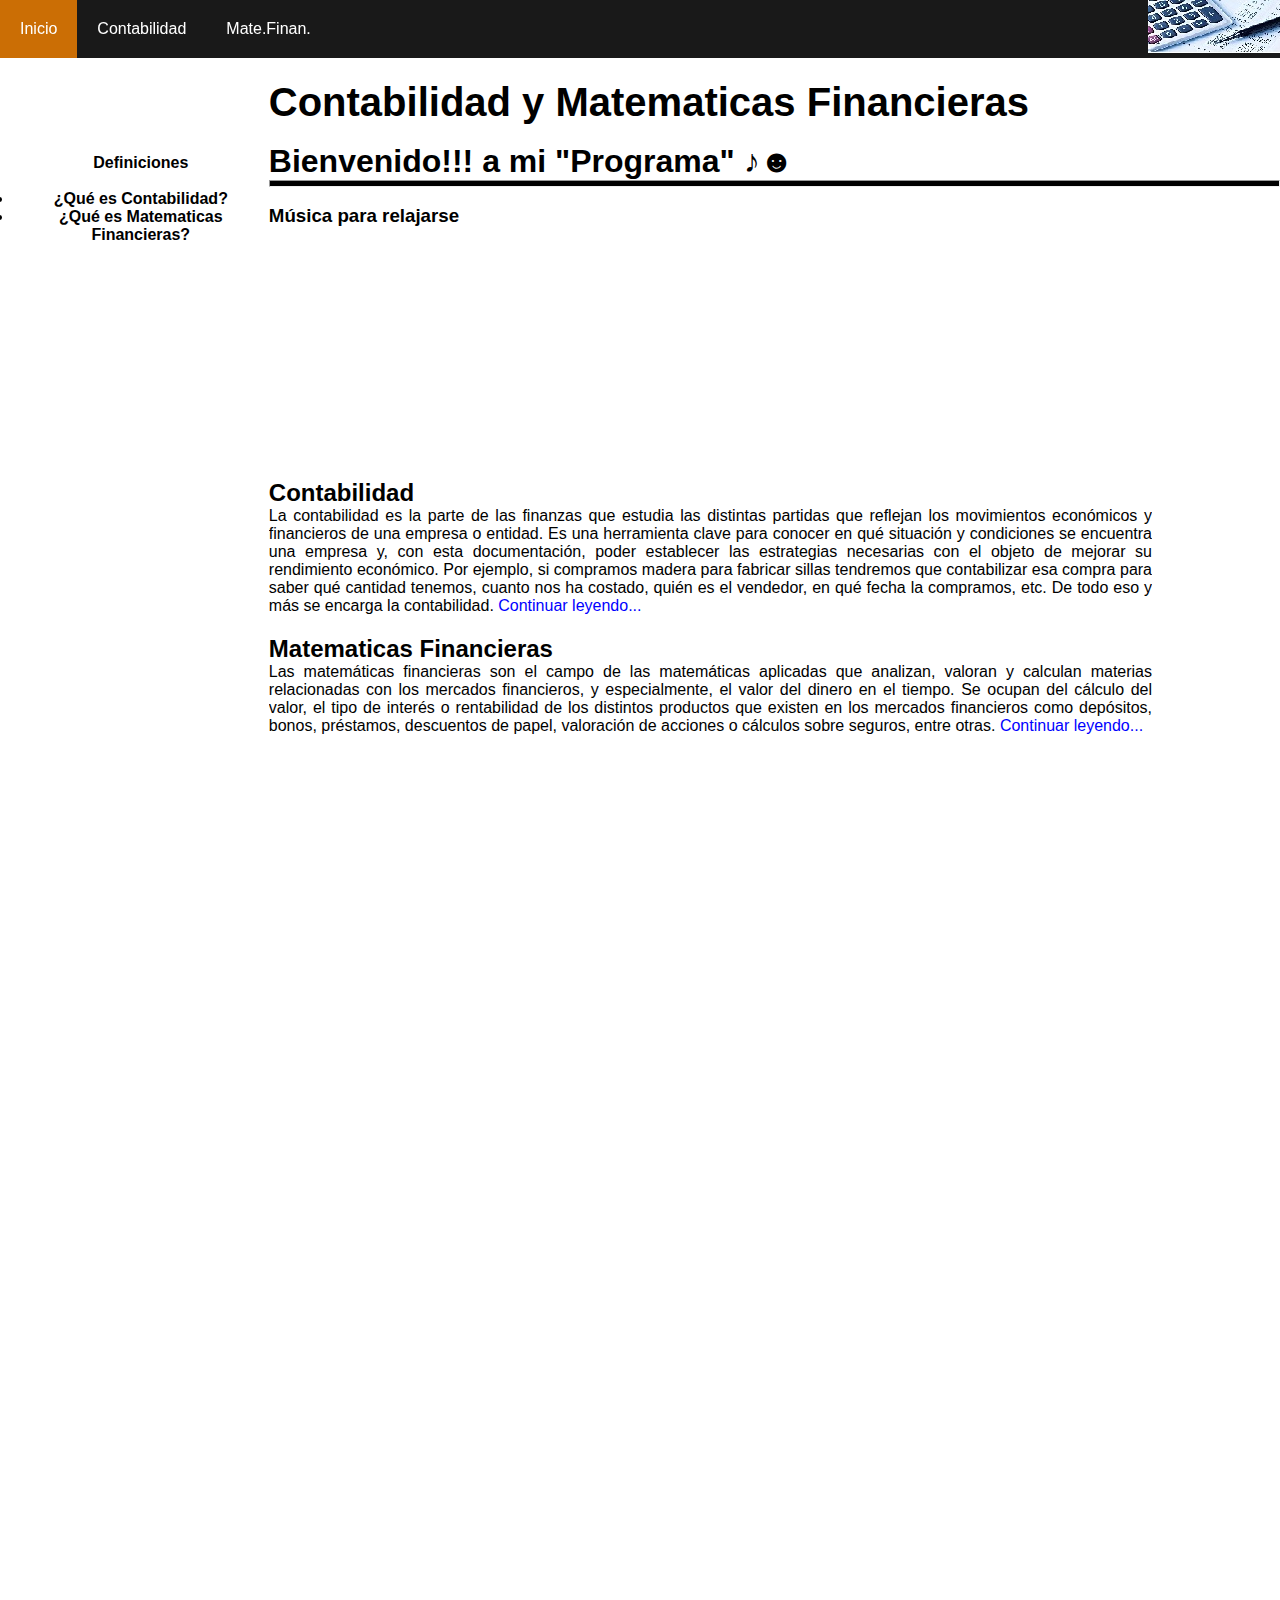
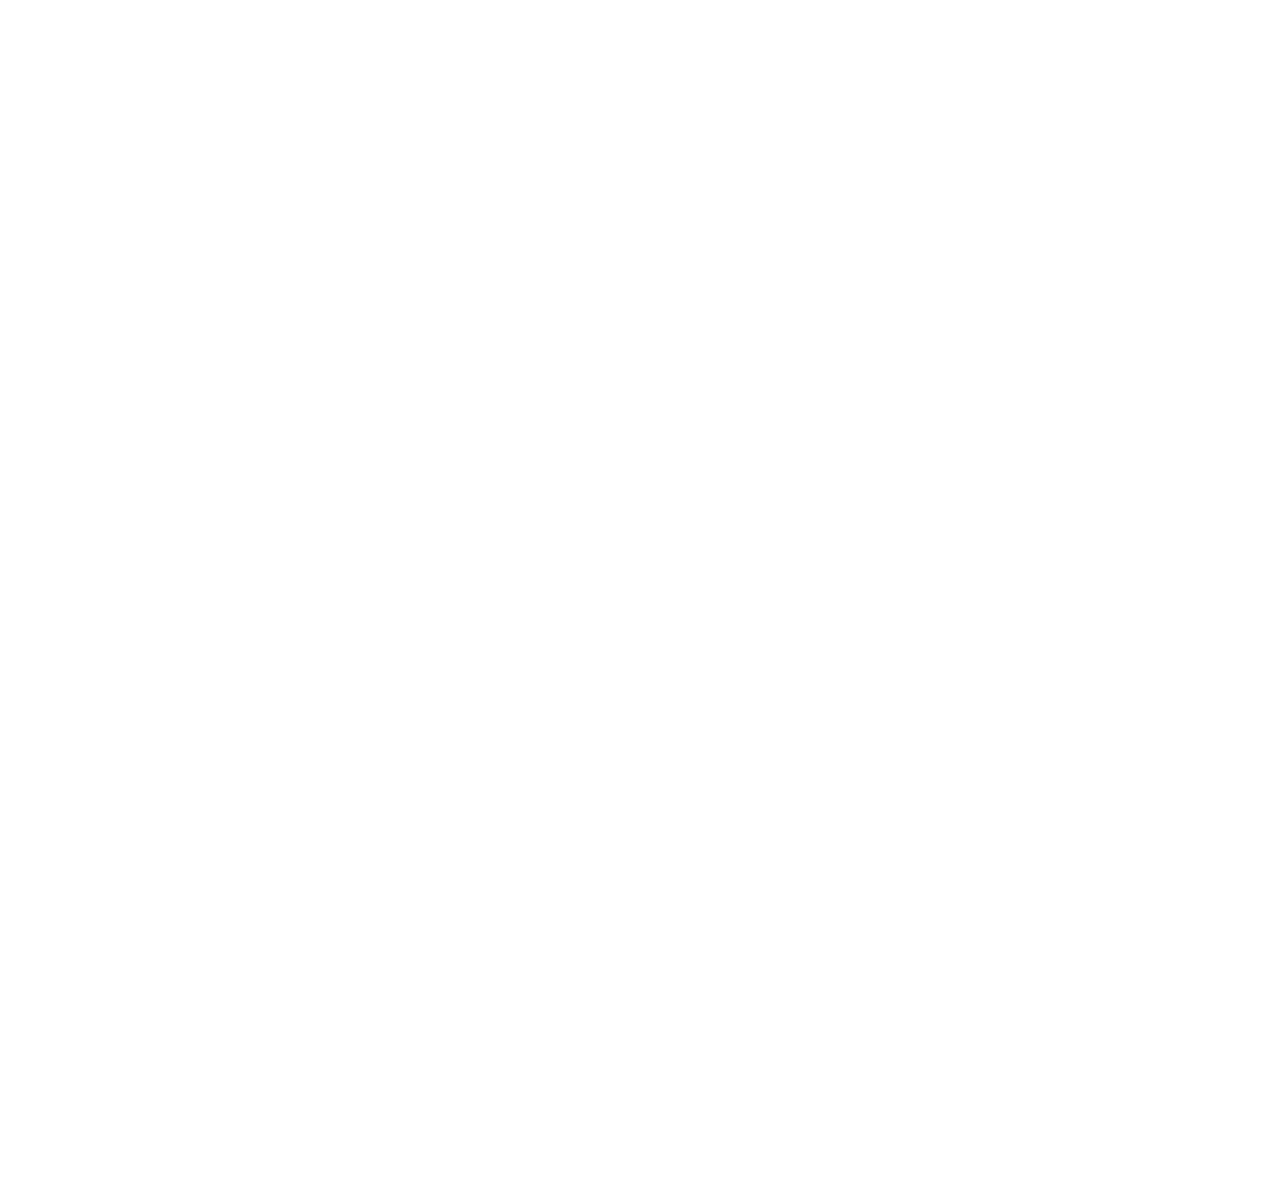
<file: index.html>
<!DOCTYPE html>
<html lang="es">
<head>
    <meta charset="UTF-8">
    <meta name="viewport" content="width=device-width, initial-scale=1.0">
    <meta name="author" content="Santiago Jair Torres Rivera">
    <meta name="description" content="Pagina para hacer ejercicios mas rapido de Matematicas Financieras y Contabilidad">
    <meta name="keywords" content="Contabilidad, Matematicas, Financieras, Programa, soluciones, formulas, significados">
    <link rel="stylesheet" href="estilo.css">
    <title>Contabilidad y Matemáticas Financieras</title>
</head>
<body>
                        <!--INICIO DE BARRA FIJA-->
    <header>
        <img src="Matematica_Financiera.jpg" alt="logo" align="right">
        <nav>
            <ul>
                <li><a href="#">Inicio</a></li>
                <li><a href="Contabilidad/Conta.html">Contabilidad</a></li>
                <li><a href="MateFinan/MateFinan.html">Mate.Finan.</a></li>
            </ul>
        </nav>
    </header>
                        <!--FIN DE BARRA FIJA-->
    <div id="titulo">
        
    </div>
    
    <section class="contenido wrapper">
        <aside class="indice">
            <br/>
            <br/>
            <br/>
            <dl>
            <dt align="center" id="def">Definiciones</dt>
            <br/>
            <dd align="center" id="defini">
                <li><a href="#conta" id="defini">¿Qué es Contabilidad?</a></li>
                <li><a href="#mateFinan">¿Qué es Matematicas Financieras?</a></li>
            </dd>
            </dl>
        </aside>
        <h1 id="subtitulo">Contabilidad y Matematicas Financieras</h1>
        <br/>
        <h1 >Bienvenido!!! a mi "Programa" ♪☻</h1>
        <hr/>
        <br/>
    <div>
        <h3>Música para relajarse</h3>
        <br/>
        <div class="embed-container">
        <iframe width="560" height="315" src="https://www.youtube.com/embed/BAfFSDmDxlw" frameborder="0" allow="accelerometer; autoplay; encrypted-media; gyroscope; picture-in-picture" allowfullscreen></iframe>
        <br/>   <br/><br/><br/><br/><br/><br/><br/><br/><br/><br/><br/><br/>
        <h2 id="conta">Contabilidad</h2>
        <p>La contabilidad es la parte de las finanzas que estudia las distintas partidas que reflejan los movimientos económicos y financieros de una empresa o entidad. 
        Es una herramienta clave para conocer en qué situación y condiciones se encuentra una empresa y, con esta documentación, poder establecer las estrategias necesarias con el objeto de mejorar su rendimiento económico. Por ejemplo, si compramos madera para fabricar sillas tendremos que contabilizar esa compra para saber qué cantidad tenemos, cuanto nos ha costado, quién es el vendedor, en qué fecha la compramos, etc. De todo eso y más se encarga la contabilidad. <a href="Contabilidad/Conta.html" id="conti">Continuar leyendo...</a></p>

        <h2 id="mateFinan">Matematicas Financieras</h2>
        <p>Las matemáticas financieras son el campo de las matemáticas aplicadas que analizan, valoran y calculan materias relacionadas con los mercados financieros, y especialmente, el valor del dinero en el tiempo. Se ocupan del cálculo del valor, el tipo de interés o rentabilidad de los distintos productos que existen en los mercados financieros como depósitos, bonos, préstamos, descuentos de papel, valoración de acciones o cálculos sobre seguros, entre otras. <a href="MateFinan/MateFinan.html" id="conti">Continuar leyendo...</a></p>
    </div>
        </div>
        
    
    </section>
</body>
</html>
</file>
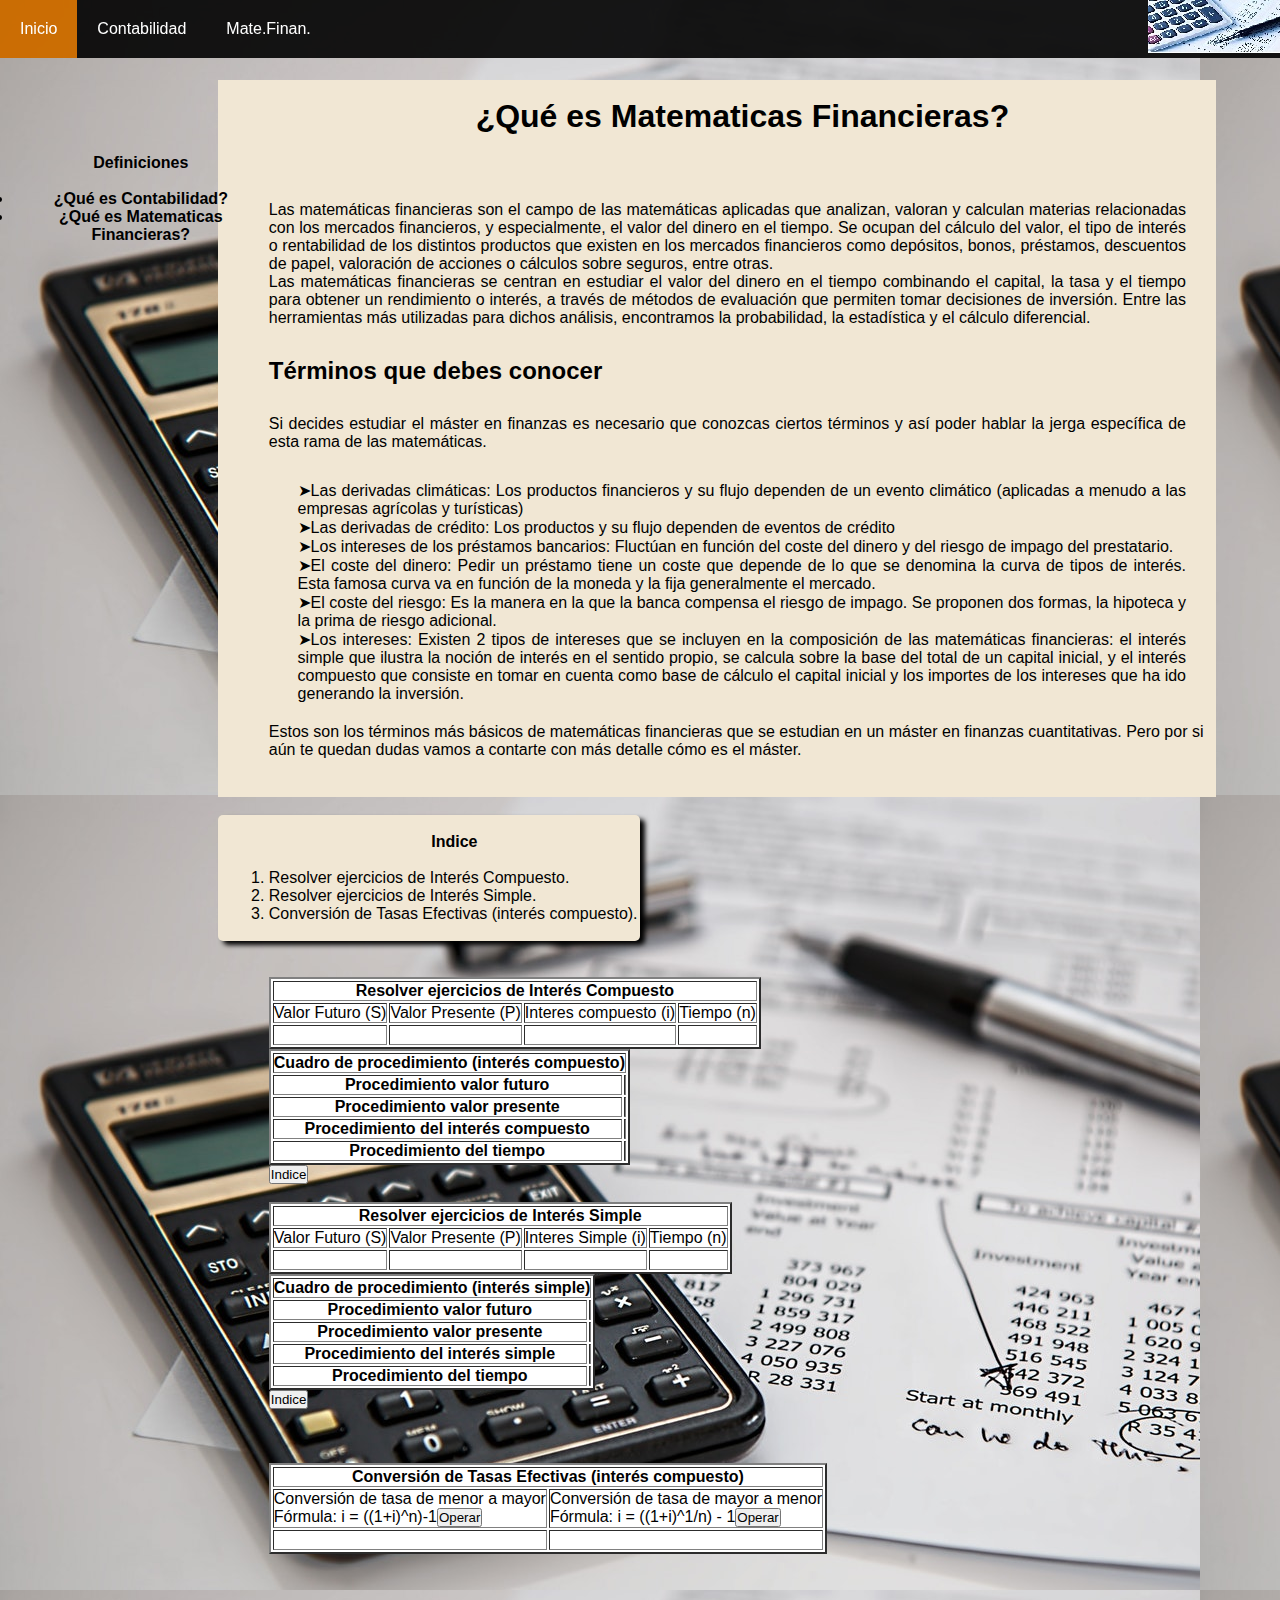
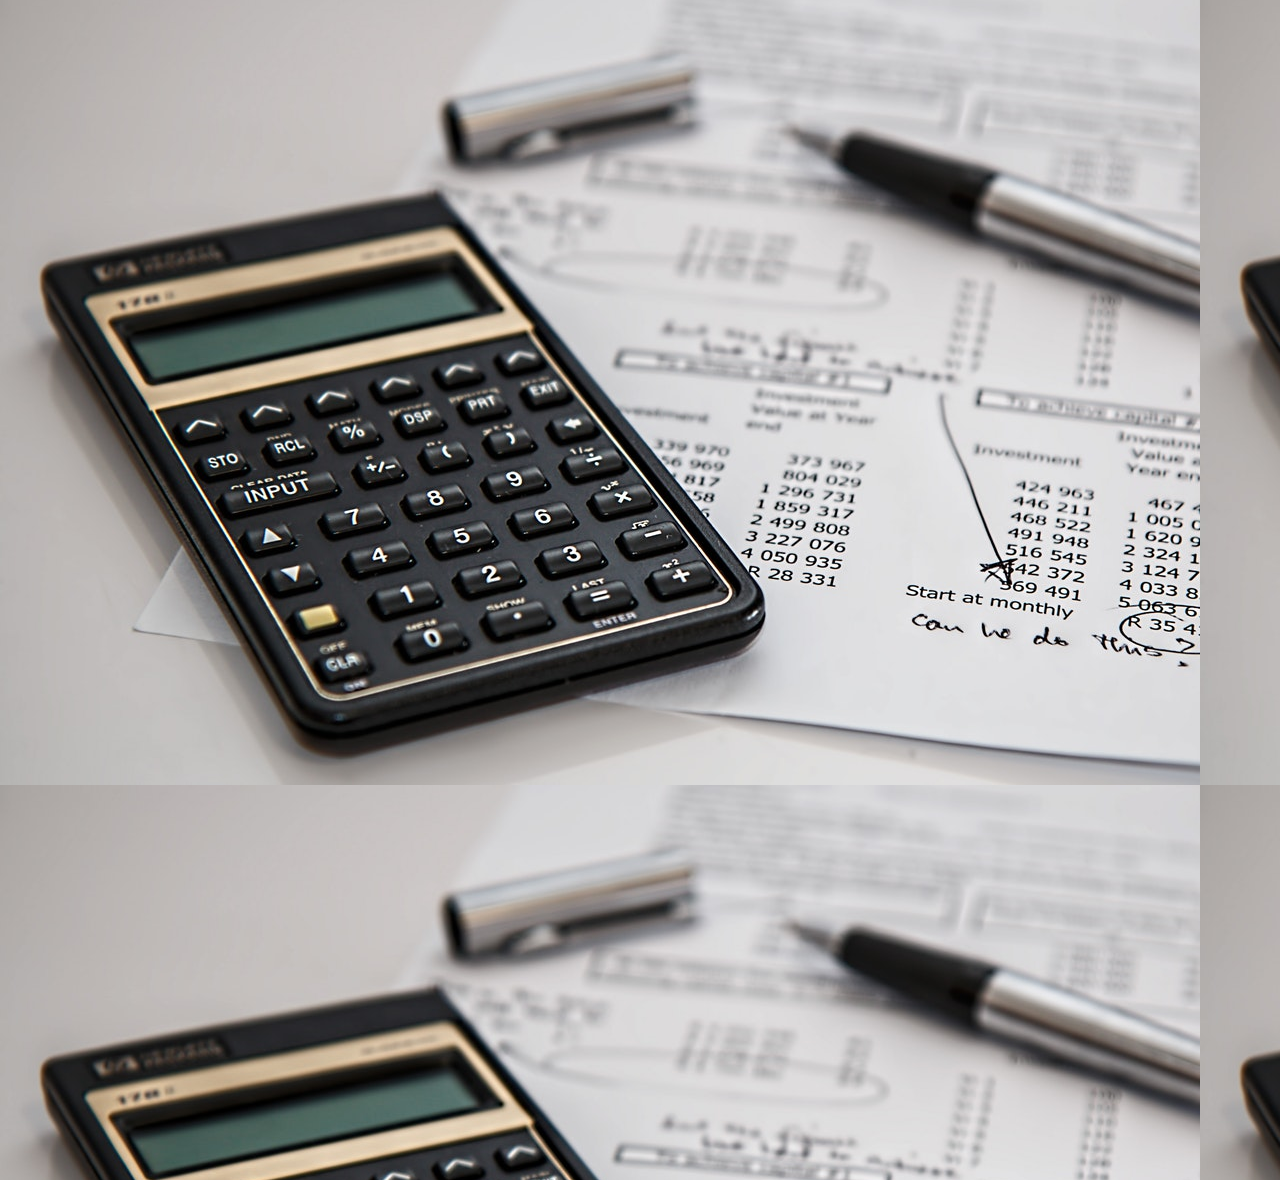
<file: MateFinan/MateFinan.html>
<!DOCTYPE html>
<html lang="es">
<head>
    <meta charset="UTF-8">
    <meta name="author" content="Santiago Jair Torres Rivera">
    <meta name="viewport" content="width=device-width, initial-scale=1.0">
    <link rel="stylesheet" href="../estilo.css">
    <link rel="stylesheet" href="diseño.css">
    <title>Matematicas Financieras</title>
</head>
<body>
    <!--INICIO PARA BARRA FIJA-->
    <header>
        <img src="../Matematica_Financiera.jpg" alt="logo" align="right">
        <nav>
            <ul>
                <li><a href="../index.html">Inicio</a></li>
                <li><a href="../Contabilidad/Conta.html">Contabilidad</a></li>
                <li><a href="MateFinan.html">Mate.Finan.</a></li>
            </ul>
        </nav>
    </header>
    <!--FIN PARA BARRA FIJA-->

    <section class="contenido wrapper">
        <aside class="indice">
            <br/>
            <br/>
            <br/>
            <dl>
            <dt align="center" id="def"><a href="../index.html">Definiciones</a></dt>
            <br/>
            <dd align="center" id="defini">
                <li><a href="../Contabilidad/Conta.html" id="defini">¿Qué es Contabilidad?</a></li>
                <li><a href="#">¿Qué es Matematicas Financieras?</a></li>
            </dd>
            </dl>
        </aside>
        <div id="mateFinanTodo">
            <br/>
            <h1 align="center"><a>¿Qué es Matematicas Financieras?</a></h1>
            <br/>
            <br/>
            <p class="parrMatFin">Las matemáticas financieras son el campo de las matemáticas aplicadas que analizan, valoran y calculan materias relacionadas con los mercados financieros, y especialmente, el valor del dinero en el tiempo. Se ocupan del cálculo del valor, el tipo de interés o rentabilidad de los distintos productos que existen en los mercados financieros como depósitos, bonos, préstamos, descuentos de papel, valoración de acciones o cálculos sobre seguros, entre otras. <br/>
            Las matemáticas financieras se centran en estudiar el valor del dinero en el tiempo combinando el capital, la tasa y el tiempo para obtener un rendimiento o interés, a través de métodos de evaluación que permiten tomar decisiones de inversión. Entre las herramientas más utilizadas para dichos análisis, encontramos la probabilidad, la estadística y el cálculo diferencial.
            </p>
            <h2>Términos que debes conocer</h2>
            
            <p class="parrMatFin">
            Si decides estudiar el máster en finanzas es necesario que conozcas ciertos términos y así poder hablar la jerga específica de esta rama de las matemáticas.
            <p id="parrafo">
            ➤Las derivadas climáticas: Los productos financieros y su flujo dependen de un evento climático (aplicadas a menudo a las empresas agrícolas y turísticas)
            <br/>
            ➤Las derivadas de crédito: Los productos y su flujo dependen de eventos de crédito
            <br/>
            ➤Los intereses de los préstamos bancarios: Fluctúan en función del coste del dinero y del riesgo de impago del prestatario.
            <br/>
            ➤El coste del dinero: Pedir un préstamo tiene un coste que depende de lo que se denomina la curva de tipos de interés. Esta famosa curva va en función de la moneda y la fija generalmente el mercado.
            <br/>
            ➤El coste del riesgo: Es la manera en la que la banca compensa el riesgo de impago. Se proponen dos formas, la hipoteca y la prima de riesgo adicional.
            <br/>
            ➤Los intereses: Existen 2 tipos de intereses que se incluyen en la composición de las matemáticas financieras: el interés simple que ilustra la noción de interés en el sentido propio, se calcula sobre la base del total de un capital inicial, y el interés compuesto que consiste en tomar en cuenta como base de cálculo el capital inicial y los importes de los intereses que ha ido generando la inversión.
            </p>
            Estos son los términos más básicos de matemáticas financieras que se estudian en un máster en finanzas cuantitativas. Pero por si aún te quedan  dudas vamos a contarte con más detalle cómo es el máster.
            </p>
            <br/>
        </div>
        <br/>
        <div class="indi">
        <ol id="indice">
            <br/>
            <dt align="center" id="ind">Indice</dt>
            <br/>
            <li><a href="#SoluIntComp">Resolver ejercicios de Interés Compuesto.</a></li>
            <li><a href="#SoluIntSim">Resolver ejercicios de Interés Simple.</a></li>
            <li><a href="#convTasas">Conversión de Tasas Efectivas (interés compuesto).</a></li>
            <br/>
        </ol>
    </div>
        <br/><br/>
	    <table border="2" class="comp">
            <tr align="center">
                <th colspan="4" id="SoluIntComp">Resolver ejercicios de Interés Compuesto</th>
            </tr>
            <tr>
                <td onclick="valorFut();">Valor Futuro (S)</td>
                <td onclick="valorPre();">Valor Presente (P)</td>
                <td onclick="interesCom();">Interes compuesto (i)</td>
                <td onclick="tiempo();">Tiempo (n)</td>
            </tr>
            <tr>
                <td id="valorFuturo"><br/></td>
                <td id="valorPresente"></td>
                <td id="interesCompuesto"></td>
                <td id="tiempo"></td>
            </tr>
        </table>
        <table border="2" class="comp">
            <tr>
                <th colspan="2">Cuadro de procedimiento (interés compuesto)</th>
            </tr>
            <tr>
                <th>Procedimiento valor futuro</th>
                <td id="qh"><br/></td>
            </tr>
            <tr>
                <th>Procedimiento valor presente</th>
                <td id="proce"><br/></td>
            </tr>
            <tr>
                <th>Procedimiento del interés compuesto</th>
                <td id="proceInte"><br/></td>
            </tr>
            <tr>
                <th>Procedimiento del tiempo</th>
                <td id="proceTiempo"><br/></td>
            </tr>
        </table>
        <button class="in"><a href="#ind">Indice</a></button>
        <br/><br/>
        <table border="2" class="comp">
            <tr>
                <th colspan="4" id="SoluIntSim">Resolver ejercicios de Interés Simple</th>
            </tr>
            <tr>
                <td onclick="valorFutSim();">Valor Futuro (S)</td>
                <td onclick="valorPreS();">Valor Presente (P)</td>
                <td onclick="interesSimp();">Interes Simple (i)</td>
                <td onclick="tiempoSimple();">Tiempo (n)</td>
            </tr>
            <tr>
                <td id="valFuturoSim"><br/></td>
                <td id="valPresenSim"></td>
                <td id="interesSimple"></td>
                <td id="tiempoSim"></td>
            </tr>
        </table>
        
        <table border="2" class="comp">
            <tr>
                <th colspan="2">Cuadro de procedimiento (interés simple)</th>
            </tr>
            <tr>
                <th>Procedimiento valor futuro</th>
                <td id="proceFut"><br/></td>
            </tr>
            <tr>
                <th>Procedimiento valor presente</th>
                <td id="procePre"><br/></td>
            </tr>
            <tr>
                <th>Procedimiento del interés simple</th>
                <td id="proceInteS"><br/></td>
            </tr>
            <tr>
                <th>Procedimiento del tiempo</th>
                <td id="proceTiempS"><br/></td>
            </tr>
        </table>
        <button class="in"><a href="#ind">Indice</a></button> 

        <br/><br/><br/><br/>

        <table border="2" class="comp">
            <tr>
                <th colspan="2" id="convTasas">Conversión de Tasas Efectivas (interés compuesto)</th>
            </tr>
            <tr>
                <td>Conversión de tasa de menor a mayor<br/>Fórmula: i = ((1+i)^n)-1<button onclick="converForMeAma();">Operar</button></td>
                <td>Conversión de tasa de mayor a menor<br/>Fórmula: i = ((1+i)^1/n) - 1<button onclick="converForMaAme();">Operar</button></td>
            </tr>
            <tr>
                <td id="escrTasMenAmayo"><br/></td>
                <td id="escrTasMayoAmen"></td>
            </tr>
        </table>
    </section>
    <script src="mateF02.js"></script>
    <script src="mateF.js"></script>
</body>
</html>
</file>
<file: estilo.css>
body
{
    font-family: 'IBM Plex Sans', sans-serif;
}

* {
  padding: 0;
  margin: 0;
}

 /*Agregamos margenes inferiores a los parrafos*/
 p 
 {
     margin-bottom: 20px;
 }
 
 header 
 {
     background: rgba(0,0,0,0.9);
     width: 100%;
     position: fixed;
     z-index: 100;
 }
 
 nav {
     float: left; /* Desplazamos el nav hacia la izquierda */
   }
    
   nav ul {
     list-style: none;
     overflow: hidden; /* Limpiamos errores de float */
   }
    
   nav ul li {
     float: left;
     font-family: 'IBM Plex Sans', sans-serif;
     font-size: 16px;
   }
   
   nav ul li a {
     display: block; /* Convertimos los elementos a en elementos bloque para manipular el padding */
     padding: 20px;
     color: #fff;
     text-decoration: none;
   }
    
   nav ul li:hover {
     background: rgba(223, 120, 3, 0.9);
   }
 
   .contenido {
     padding-top: 80px;
   }
 
 .wrapper {
   width: auto;
   margin: auto;
   overflow:hidden;
   height: 2700px;
 }
 
 
 a
 {
  text-decoration: none;
  color: black;
 }
 
 hr
 {
   height: 5px;
   background-color: black;
 }
 
 .embed-container {
   position: relative;
   padding-bottom: 56.25%;
   height: 0;
   overflow: hidden;
   margin-right: 10%;
 }
 .embed-container iframe {
   position: absolute;
   top:0;
   left: 0;
   width: 80%;
   height: 80%;
   margin-left: 10%;
   width: 40%;
   height: 35%;
   
 }
 
 aside
 {
   background-color: rgb(255, 255, 255);
   float:left;
   height: 100%;
   width: 20%;
   margin-left: 1%;
   margin-top: 20px;
   background-color: transparent;
 }

#def
{
  font-weight: 900;
}

#defini
{
  font-weight: 550;
  text-decoration: none;
}
 #subtitulo
 {
   margin-left: 5%;
    font-size: 40px;
 }

p
{
  text-align: justify;
}

.indice
{
  text-decoration: none;
}

#conti
{
  color: blue;
}
</file>
<file: MateFinan/diseño.css>
body
{
    background-image: url(matefinan.jpeg);
}

table
{
    background-color: white;
}

#mateFinanTodo
{
  background-color: rgb(241, 231, 212);
  margin-left: 17%;
  margin-right: 5%;
}

.parrMatFin
{
  color: black;
  margin: 30px;
}
#parrafo
{
    margin-left: 80px;
    margin-right: 30px;
}

#indice
{
  background-color: rgb(241, 231, 212);
  margin-left: 17%;
  margin-right: 50%;
  box-shadow: rgb(0, 0, 0) 5px 4px 5px;
  border-radius: 5px;
}

#ind
{
  font-weight: bold;
}

#SoluIntSim
{
  color: black;
}
</file>
